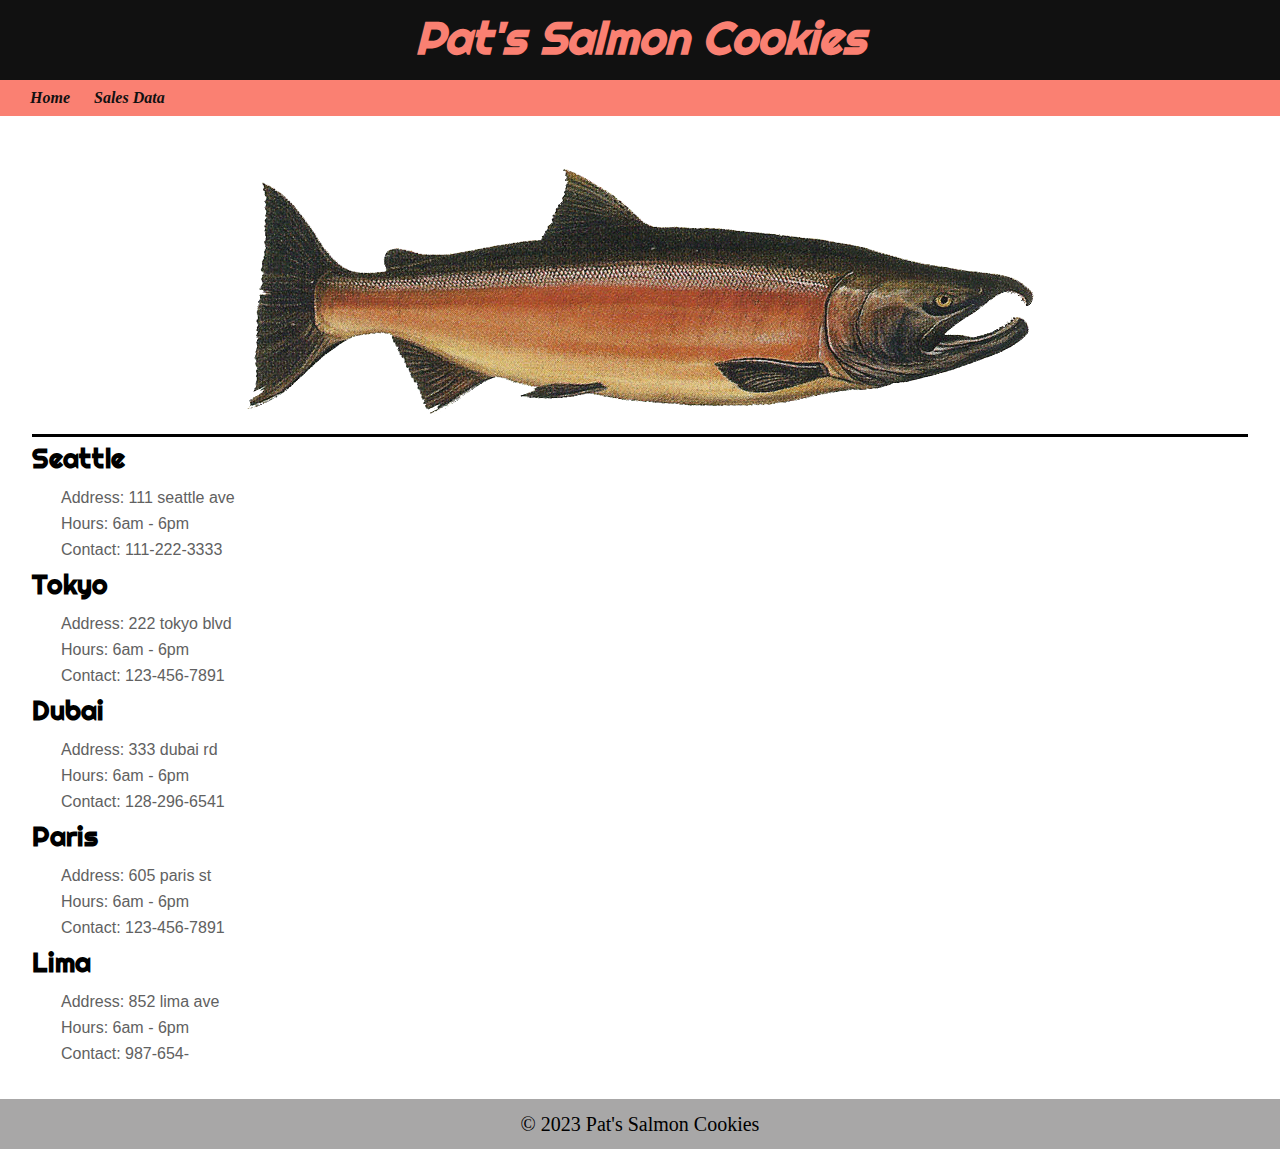
<file: index.html>
<!DOCTYPE html>
<html lang="en">
<head>
  <meta charset="UTF-8">
  <meta name="viewport" content="width=device-width, initial-scale=1.0">
  <link rel="stylesheet" href="CSS/reset.css">
  <link rel="stylesheet" href="CSS/styles.css">
  <link rel="preconnect" href="https://fonts.googleapis.com">
  <link rel="preconnect" href="https://fonts.gstatic.com" crossorigin>
  <link href="https://fonts.googleapis.com/css2?family=Righteous&display=swap" rel="stylesheet">
  <title>Pat's Salmon Cookies</title>
</head>
<body>
  <body>

    <header>
      <h1>Pat's Salmon Cookies</h1>
       <nav>
        <ul>
          <li><a href="index.html">Home</a></li>
          <li><a href="sales2.html">Sales Data</a></li>
        </ul>
       </nav>
    </header>

    <main>
      <div id="root">
        <section class="hero">
          <img src="images/salmon.png" />
        </section>
      </div>
    </main>

    <footer>
      <p>

        &copy; 2023 Pat's Salmon Cookies
      </p>
    </footer>

    <script src="JS/home.js"></script>
  </body>
</html>
</file>
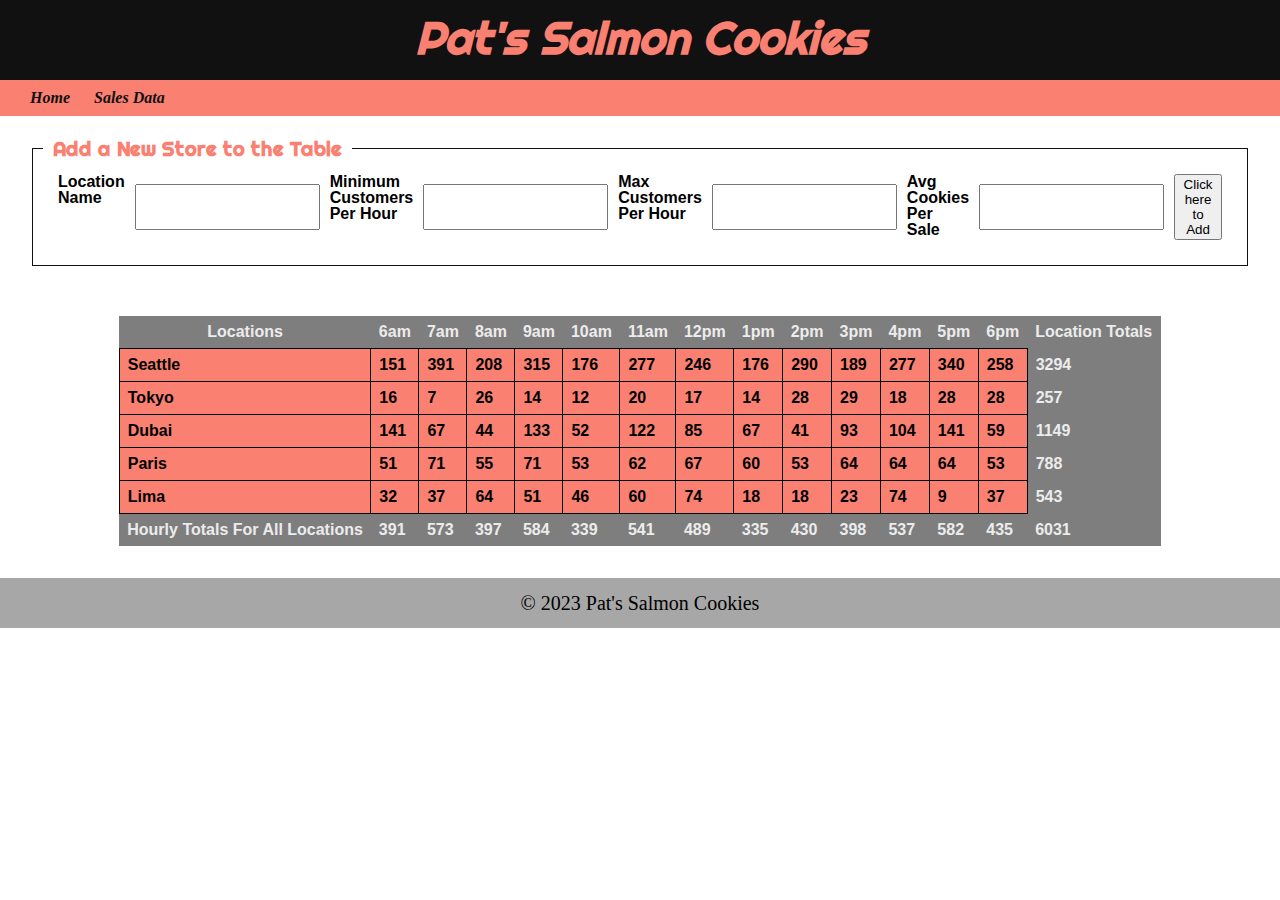
<file: sales2.html>
<!DOCTYPE html>
<html lang="en">
<head>
  <meta charset="UTF-8">
  <meta name="viewport" content="width=device-width, initial-scale=1.0">
  <link rel="stylesheet" href="CSS/reset.css">
  <link rel="stylesheet" href="CSS/styles.css">
  <link rel="preconnect" href="https://fonts.googleapis.com">
  <link rel="preconnect" href="https://fonts.gstatic.com" crossorigin>
  <link href="https://fonts.googleapis.com/css2?family=Righteous&display=swap" rel="stylesheet">
    <title>Pat's Salmon Cookies</title>
</head>
<body>
  <header>
    <h1>Pat's Salmon Cookies</h1>
     <nav>
      <ul>
        <li><a href="index.html">Home</a></li>
        <li><a href="sales2.html">Sales Data</a></li>
      </ul>
     </nav>
  </header>
    <main>
      <section class="formSection">
        <h2>Add a New Store to the Table</h2>
        <form id="storeForm">
          <label for="locationName">Location Name</label>
          <input id="locationName" type="text" required>

          <label for="minCust">Minimum Customers Per Hour</label>
          <input id="minCust" type="number" required>

          <label for="maxCust">Max Customers Per Hour</label>
          <input id="maxCust" type="number" required>

          <label for="avgCookies">Avg Cookies Per Sale</label>
          <input id="avgCookies" type="number" required>

          <button type="submit">Click here to Add</button>
        </form>
      </section>

      <section class="tableSection">
        <table id="myTable">
          <thead>
            <tr>
              <th>Locations</th>
              <th>6am</th>
              <th>7am</th>
              <th>8am</th>
              <th>9am</th>
              <th>10am</th>
              <th>11am</th>
              <th>12pm</th>
              <th>1pm</th>
              <th>2pm</th>
              <th>3pm</th>
              <th>4pm</th>
              <th>5pm</th>
              <th>6pm</th>
              <th>Location Totals</th>
            </tr>
          </thead>
          <tbody id="stores">

          </tbody>
          <tfoot id="hourTotals">

          </tfoot>
        </table>

      </section>
    </main>
    <footer>
      <span> &copy; 2023 Pat's Salmon Cookies</span>
    </footer>
    <script src="JS/sales2.js"></script>

</body>
</html>
</file>
<file: CSS/styles.css>
header {
  background: #111;
  color: salmon;
  text-align: center;
  font-style: italic;

}

header  h1{
  height: 50px;
  font-size: 45px;
  padding: 15px;
  font-weight: bold;
  font-family: 'Righteous', sans-serif;
}

header nav {
  background-color: salmon;
  width: 100%;
  padding: 10px;
  text-align: left;
  font-weight: bold;
}

header nav li {
  display: inline-block;
  padding-left: 20px;
}

header nav li a {
  color: #111;
  text-decoration: none;
}

 h2 {
  font-family: 'Righteous', sans-serif;
  font-size: 20pt;
  font-weight: bold;
  margin-bottom: .5em;
}

table {
  font-family: Arial, Helvetica, sans-serif;
  font-weight: bold;
}

th {
  background-color: rgb(126, 126, 126);
  padding: .5em;
  font-weight: bold;
  color: rgb(236, 236, 236);
}

tbody td {
  background-color: salmon;
  border-style: solid;
  border-color: black;
  border-width: 1px;
  padding: 8px;
}

tfoot td {
  background-color: rgb(126, 126, 126);
  padding: 8px;
  color: rgb(236, 236, 236);

}

main {
  margin: 2em;
}

main section.formSection {
  display: flex;
  justify-content: center;
  position: relative;
  border-color: #111;
  border-style: solid;
  border-width: 1px;
  max-width: fit-content;
  margin: 0 auto;
}

main section.formSection h2 {
  position: absolute;
  left: 10px;
  background-color: white;
  font-size: 15pt;
  padding: 10px;
  color: salmon;
  top: 0;
  transform: translateY(-50%);
}

main form input {
  margin: 10px;
}

main form {
  display: flex;

  padding: 25px;
  font-weight: bold;
  font-family: Arial, Helvetica, sans-serif;

}
section.hero {
  border-block-end: solid;
  display: flex;
  justify-content: center;


}

section.tableSection {
  margin-top: 50px;
  display: flex;
  justify-content: center;
}

section ul {
  font-family: Arial, Helvetica, sans-serif;
}

section ul li {
  padding: 5px;
}


.hero img {
  max-width: 100%;
  padding: 20px;
}

section {
  margin-bottom: .5em;
}

section li {
  color: rgb(97, 97, 97);
  padding: 3px;
  margin-left: 1.5em;
}
footer {
  background-color: rgb(168, 167, 167);
  display: flex;
  justify-content: center;
  align-items: center;
  bottom: 0;
  width: 100%;
  text-align: center;
  font-size: 20px;
  font-family: Georgia, 'Times New Roman', Times, serif;
  height: 50px;
}

tr > td:last-of-type {
  background-color: rgb(126, 126, 126);
  border: none;
  color: rgb(236, 236, 236);
}
</file>
